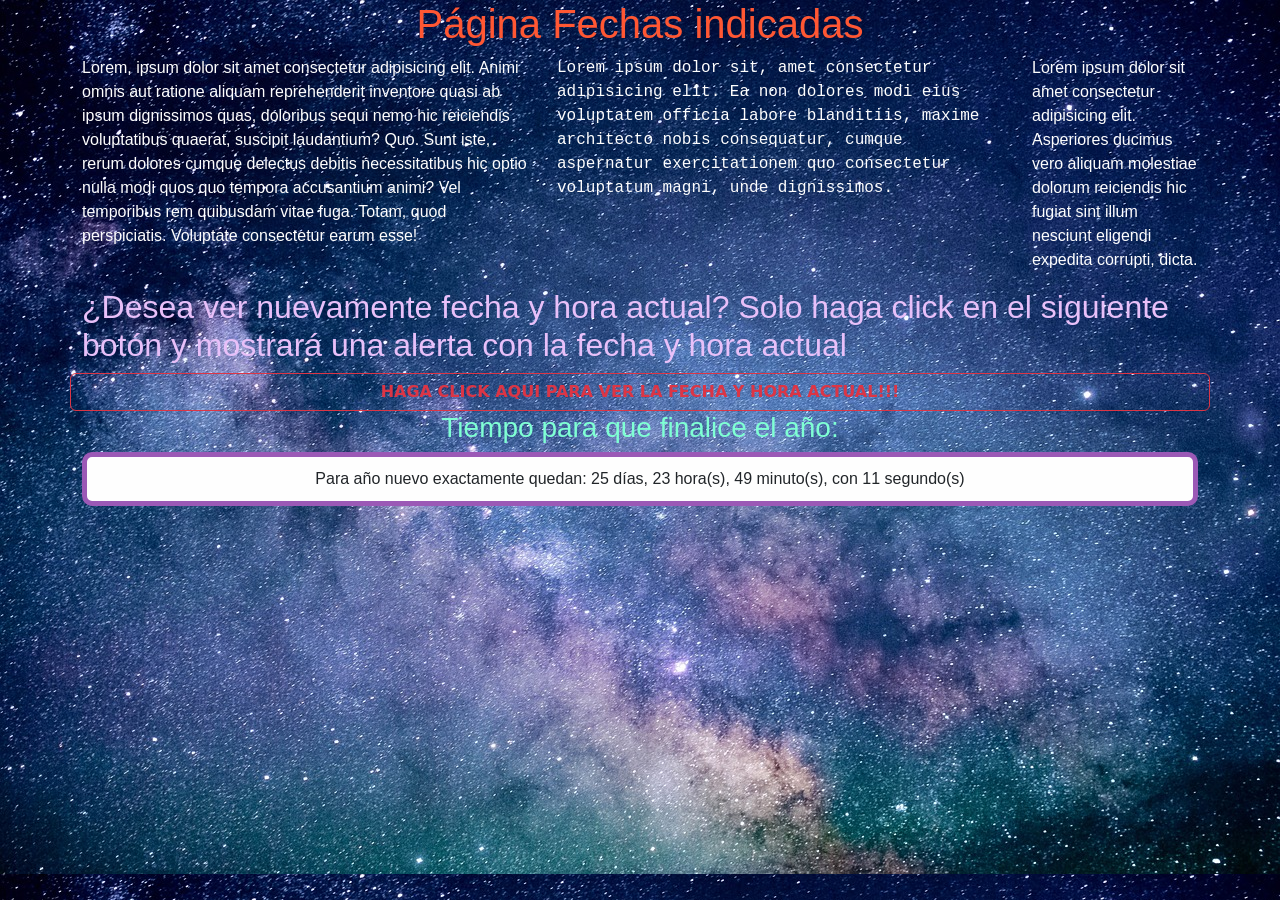
<file: EjercicioIndividual5/ejercicio11.html>
<!DOCTYPE html>
<html lang="es">
<head>
    <meta charset="UTF-8">
    <meta http-equiv="X-UA-Compatible" content="IE=edge">
    <meta name="viewport" content="width=device-width, initial-scale=1.0">
    <title>Ejercicio 11</title>
    <link href="https://cdn.jsdelivr.net/npm/bootstrap@5.3.0-alpha2/dist/css/bootstrap.min.css" rel="stylesheet" integrity="sha384-aFq/bzH65dt+w6FI2ooMVUpc+21e0SRygnTpmBvdBgSdnuTN7QbdgL+OapgHtvPp" crossorigin="anonymous">
    <link rel="stylesheet" href="estilos.css">
    <script src="mostrarFecha.js"></script>
</head>
<body class="container">
    
    <header>
        <div>
            <h1>Página Fechas indicadas</h1>
        </div>
    </header>
    <div class="row">
        <div class="col-5">
            <p id="p1"> Lorem, ipsum dolor sit amet consectetur adipisicing elit. Animi omnis aut ratione 
            aliquam reprehenderit inventore quasi ab ipsum dignissimos quas,
            doloribus sequi nemo hic reiciendis voluptatibus quaerat, suscipit laudantium? Quo.
            Sunt iste, rerum dolores cumque delectus debitis necessitatibus hic optio nulla modi 
            quos quo tempora accusantium animi? Vel temporibus rem quibusdam vitae fuga. Totam, quod perspiciatis. 
            Voluptate consectetur earum esse!</p>
        </div>
        <div class="col-5">
            <p id="p2">Lorem ipsum dolor sit, amet consectetur adipisicing elit. 
            Ea non dolores modi eius voluptatem officia labore blanditiis, 
            maxime architecto nobis consequatur, 
            cumque aspernatur exercitationem quo consectetur voluptatum magni, unde dignissimos.</p>
        </div>
        <div class="col-2">
            <p id="p3">
                Lorem ipsum dolor sit amet consectetur adipisicing elit. 
                Asperiores ducimus vero aliquam molestiae dolorum reiciendis hic fugiat sint illum nesciunt eligendi expedita corrupti, 
                dicta.
            </p>
        </div>
    </div>
    <footer>
        <h2>¿Desea ver nuevamente fecha y hora actual? Solo haga click en el siguiente botón y mostrará una alerta con la fecha y hora actual</h2>
        <div class="row" style="text-align: center;">
            <button id="boton" class="btn btn-outline-danger" onclick="mostrarFecha();"> <strong> HAGA CLICK AQUI PARA VER LA FECHA Y HORA ACTUAL!!! </strong></button>
        </div>
        <div>
            <h3> Tiempo para que finalice el año: </h3>
        </div>
        <div id="tiemporestante"></div>
    </footer>   
    <script src="https://cdn.jsdelivr.net/npm/bootstrap@5.3.0-alpha2/dist/js/bootstrap.bundle.min.js" integrity="sha384-qKXV1j0HvMUeCBQ+QVp7JcfGl760yU08IQ+GpUo5hlbpg51QRiuqHAJz8+BrxE/N" crossorigin="anonymous"></script>  

</body>
</html>
</file>
<file: EjercicioIndividual5/estilos.css>
/* Establecer imagen de fondo */
body {
    background-image: url('imagen-de-fondo.jpg');
}
h1 {
    font-family:Impact, Haettenschweiler, 'Arial Narrow Bold', sans-serif;
    text-align: center;
    color: #FF5733;
}
h2 {
    font-family: 'Lucida Sans', 'Lucida Sans Regular', 'Lucida Grande', 'Lucida Sans Unicode', Geneva, Verdana, sans-serif;
    color: #e8c0f9;
}
h3 {
    font-family: Impact, Haettenschweiler, 'Arial Narrow Bold', sans-serif;
    text-align: center;
    color: #7fffd4;
}
#p1{
    font-family: Verdana, sans-serif;
    color: #fefefe; 
}
#p2{
    font-family:'Courier New', Courier, monospace;
    color: #fefefe; 
}
#p3{
    font-family:'Franklin Gothic Medium', 'Arial Narrow', Arial, sans-serif;
    color: #fefefe; 
}
#tiemporestante {
    text-align: center;
    font-family:Impact, Haettenschweiler, 'Arial Narrow Bold', sans-serif;
    background-color: #fefefe;
    border: 5px solid #9B59B6; /* Púrpura */
    border-radius: 10px; /* Bordes redondeados */
    padding: 10px; /* Espacio interno para contenido */
    
}
</file>
